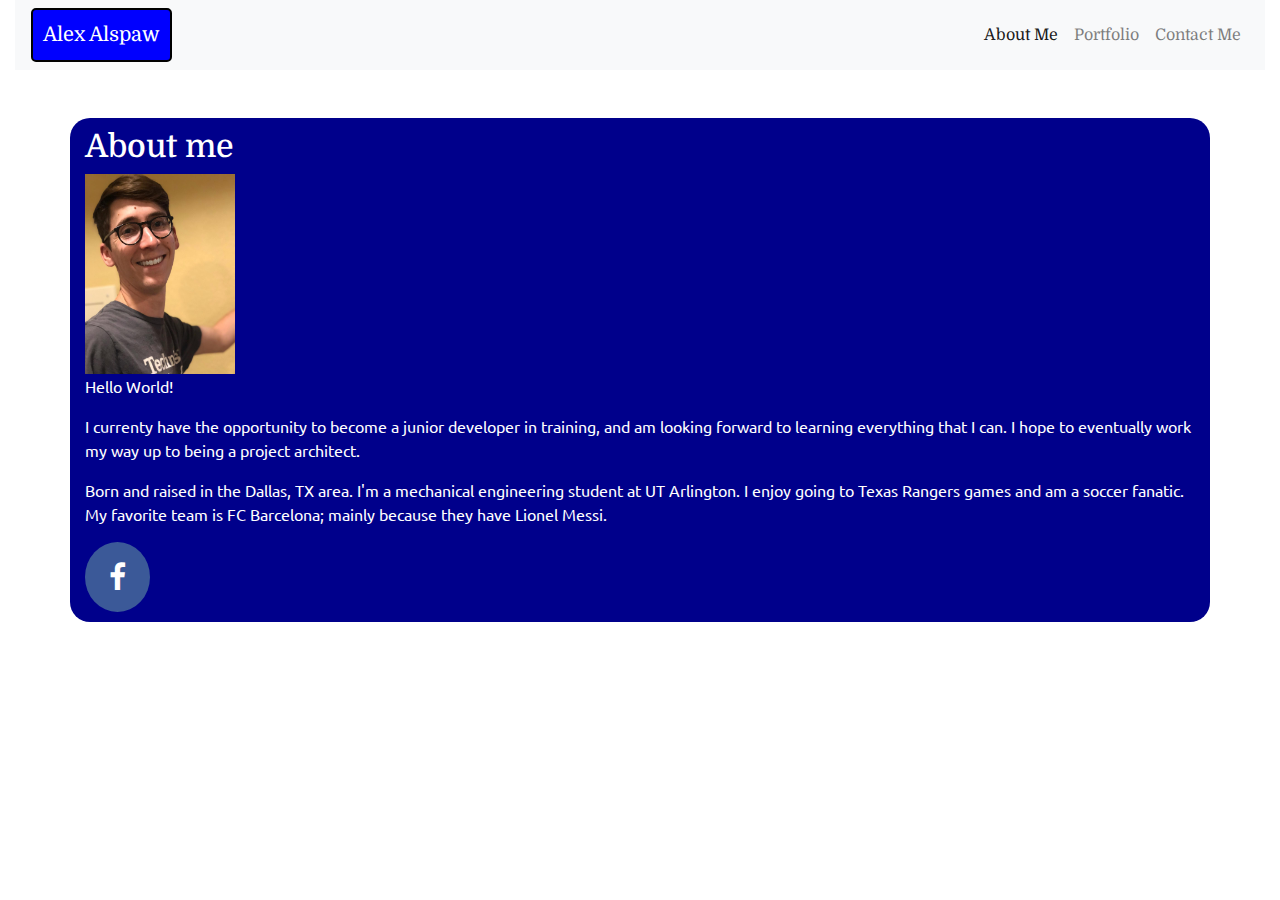
<file: index.html>
<!DOCTYPE html>
<html lang="en">

<head>
    <meta charset="UTF-8">
    <meta name="viewport" content="width=device-width, initial-scale=1.0">
    <meta http-equiv="X-UA-Compatible" content="ie=edge">
    <title>My First Website</title>

    <link href="https://fonts.googleapis.com/css?family=Domine" rel="stylesheet">
    <link href="https://fonts.googleapis.com/css?family=Ubuntu" rel="stylesheet">
    <link rel="stylesheet" href="https://cdnjs.cloudflare.com/ajax/libs/font-awesome/4.7.0/css/font-awesome.min.css">
    <link type="text/css" rel="stylesheet" href="./assets/css/style.css">

    <link rel="stylesheet" href="./assets/css/css/bootstrap.min.css">

</head>

<body>

    <div id="maincontainer" class="container-fluid">

        <nav class="navbar navbar-expand-lg navbar-light bg-light">

            <!-- Our brand / logo -->
            <a id="myname" class="navbar-brand" href="index.html">Alex Alspaw</a>
            <button class="navbar-toggler" type="button" data-toggle="collapse" data-target="#navbarNavDropdown"
                aria-controls="navbarNavDropdown" aria-expanded="false" aria-label="Toggle navigation">
                <span class="navbar-toggler-icon"></span>
            </button>

            <!-- Collapsible button -->
            <div class="collapse navbar-collapse" id="navbarNavDropdown">
                <ul class="navbar-nav ml-auto">

                    <!-- The links of our navbar -->
                    <li class="nav-item active">
                        <a id="navbuttons" class="nav-link" href="index.html">About Me <span class="sr-only">(current)</span></a>
                    </li>

                    <li class="nav-item">
                        <a id="navbuttons" class="nav-link" href="portfolio.html">Portfolio</a>
                    </li>

                    <li class="nav-item">
                        <a id="navbuttons" class="nav-link" href="contact.html">Contact Me</a>
                    </li>


                    <!-- a Dropdown menu 
                    <li class="nav-item dropdown">
          
                      <a class="nav-link dropdown-toggle" href="#" id="navbarDropdownMenuLink" data-toggle="dropdown" aria-haspopup="true" aria-expanded="false">
                        Dropdown
                      </a>
          
                      <div class="dropdown-menu" aria-labelledby="navbarDropdownMenuLink">
                        <a class="dropdown-item" href="#">Action</a>
                        <a class="dropdown-item" href="#">Another action</a>
                        <a class="dropdown-item" href="#">Something else here</a>
                      </div>
          
                    </li>-->
                </ul>
            </div>
        </nav>

        <br><br>

        <section class="container">
            <h2 id="h2override">About me</h2>
            <img src="./assets/images/portfoliopic.jpg" width="200">
            <p>Hello World!</p>

            <p>I currenty have the opportunity to become a junior developer in training, and am looking forward to
                learning everything that I can.
                I hope to eventually work my way up to being a project architect.</p>

            <p>Born and raised in the Dallas, TX area. I'm a mechanical engineering student at UT Arlington.
                I enjoy going to Texas Rangers games and am a soccer fanatic. My favorite team is FC Barcelona; mainly
                because they have Lionel Messi. </p>


            <a href="https://www.facebook.com/avettfanboy" class="fa fa-facebook"></a>

        </section>
    </div>




</body>

</html>
</file>
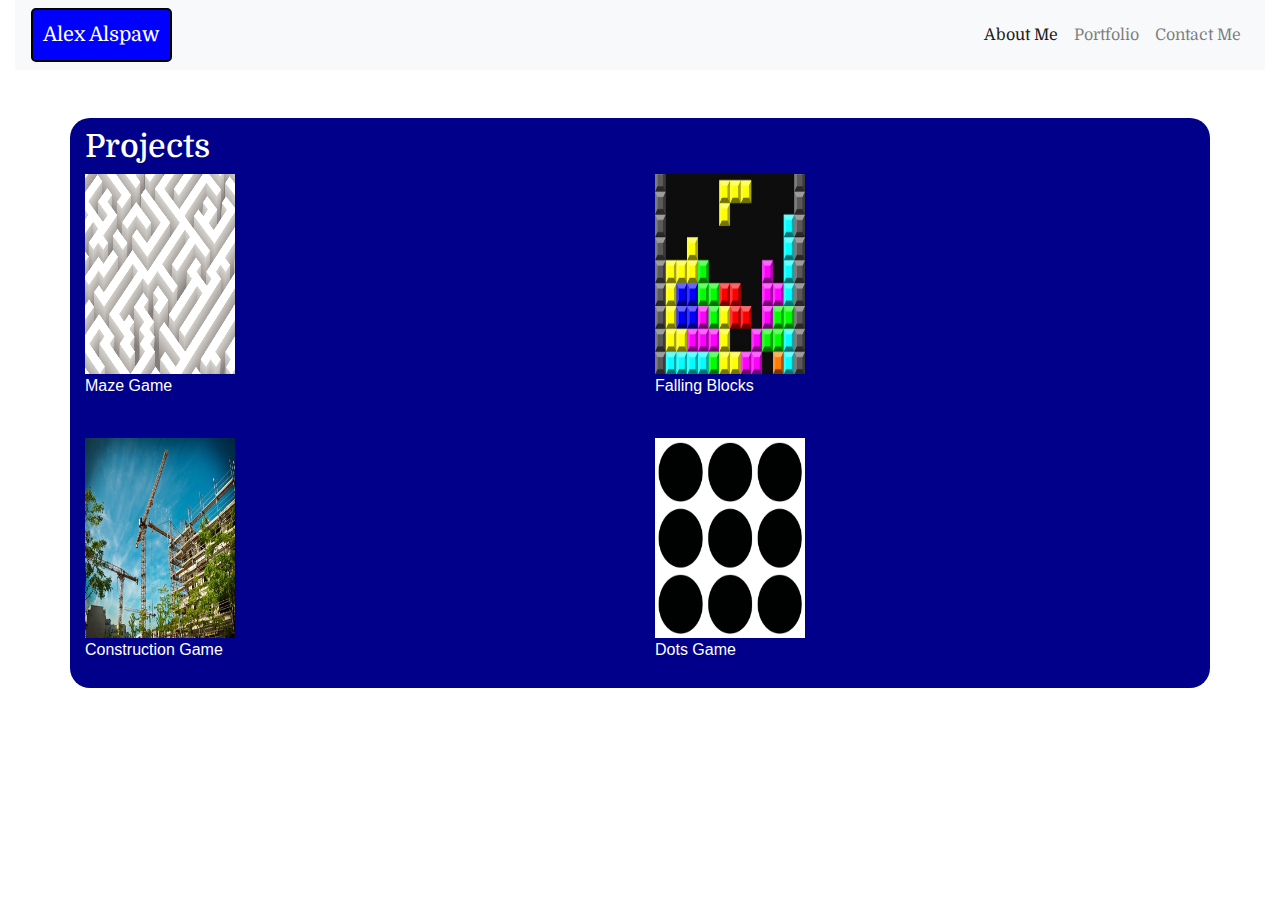
<file: portfolio.html>
<!DOCTYPE html>
<html lang="en">

<head>
    <meta charset="UTF-8">
    <meta name="viewport" content="width=device-width, initial-scale=1.0">
    <meta http-equiv="X-UA-Compatible" content="ie=edge">
    <title>My First Website</title>
    <link href="https://fonts.googleapis.com/css?family=Domine" rel="stylesheet">
    <link type="text/css" rel="stylesheet" href="./assets/css/style.css">

    <link rel="stylesheet" href="./assets/css/css/bootstrap.min.css">
</head>

<body>

    <div id=maincontainer class="container-fluid">
        <nav class="navbar navbar-expand-lg navbar-light bg-light">


            <a id="myname" class="navbar-brand" href="index.html">Alex Alspaw</a>
            <button class="navbar-toggler" type="button" data-toggle="collapse" data-target="#navbarNavDropdown"
                aria-controls="navbarNavDropdown" aria-expanded="false" aria-label="Toggle navigation">
                <span class="navbar-toggler-icon"></span>
            </button>

            <!-- Collapsible button -->
            <div class="collapse navbar-collapse" id="navbarNavDropdown">
                <ul class="navbar-nav ml-auto">

                    <!-- The links of our navbar -->
                    <li class="nav-item active">
                        <a id="navbuttons" class="nav-link" href="index.html">About Me <span class="sr-only">(current)</span></a>
                    </li>

                    <li class="nav-item">
                        <a id="navbuttons" class="nav-link" href="portfolio.html">Portfolio</a>
                    </li>

                    <li class="nav-item">
                        <a id="navbuttons" class="nav-link" href="contact.html">Contact Me</a>
                    </li>


                   
                        <li class="nav-item dropdown">
               <!-- a Dropdown menu 
                          <a class="nav-link dropdown-toggle" href="#" id="navbarDropdownMenuLink" data-toggle="dropdown" aria-haspopup="true" aria-expanded="false">
                            Dropdown
                          </a>-->
              
                          <div class="dropdown-menu" aria-labelledby="navbarDropdownMenuLink">
                            <a class="dropdown-item" href="#">Action</a>
                            <a class="dropdown-item" href="#">Another action</a>
                            <a class="dropdown-item" href="#">Something else here</a>
                          </div>
              
                        </li>
                </ul>
            </div>
        </nav>

        <br><br>

        <div class="container">

            <!--<div class="row">-->

            <h2 id="h2override" class="row">Projects</h2>

            <div class="row">
                
                <div class="col-sm-2 col-med-4 col-lg-6">
                    <img src="./assets/images/maxresdefault.jpg" />
                    <p class="title-center">Maze Game</p>
                </div>

                <div class="col-sm-2 col-med-4 col-lg-6">
                    <img src="./assets/images/tetris-movie-800x500.jpg" />
                    <p class="title-center">Falling Blocks</p>
                </div>
            </div>



            <br>

            <div class="row">
                <div class="col-sm-2 col-med-4 col-lg-6">
                    <img src="./assets/images/architecture-construction-build.jpeg" />
                    <p class="title-center">Construction Game</p>
                </div>

                <div class="col-sm-2 col-med-4 col-lg-6">
                    <img src="./assets/images/giant-dots-b.png" />
                    <p class="title-center">Dots Game</p>
                </div>
            </div>
        </div>
    </div>



</body>

</html>
</file>
<file: assets/css/style.css>
body {

    background-image: url("../images/white_sand.png");
    background-color: rgb(0, 129, 204);

}

p {

    color:white;
    font-family: 'Ubuntu', sans-serif;

}

img {

    width: 150px;
    height: 200px;
    
}

#h2override  {

    color: white;  
    position: relative;
    font-family: 'Domine', serif;
    margin-left: auto;

}

#maincontainer {
    background-color: white;
}

#myname {

    font-family: 'Domine', serif;
    background-color: blue;
    border: 2px solid black;
    color: white;
    float: left;
    border-radius: 5px;
    text-align: center;
    padding: 10px;
}

#navbuttons {

    font-family: 'Domine', serif;

}

label {
    color: white;
}

.h1tag {

    color: white;
    background-color: royalblue;
    position: static;
    left: 0px;
    top: 0px;
    
    border: 1px solid #ccc;
    padding: 20px;
    width: 100%;
    height: 100px;

}

.pageNav {

    float: right;
    margin-right: 10px;

}

.container {

    position: relative;
    background: darkblue;
    margin: 0 auto;
    border-radius: 20px;
    padding: 10px;

}

.projects {
    
    width: 150px;
    height: 200px;
    margin: 20px;
    border: 1px solid black;
    float: left;
    z-index: 0;

}

.title {

    z-index: 1;
    position: relative;
    bottom: 70px;
    background-color: lightblue;
    text-align: center;

}

input[type=text], textarea {

    width: 100%; 
    padding: 12px;  
    border: 1px solid #ccc; 
    border-radius: 4px; 
    box-sizing: border-box; 
    margin-top: 6px; 
    margin-bottom: 16px; 
    resize: vertical 
}

.fa {

    padding: 20px;
    font-size: 30px;
    width: 65px;
    text-align: center;
    text-decoration: none;
    border-radius: 50%;

}

.fa-facebook {

    background: #3B5998;
    color: white;

}


@media screen and (min-width: 640px) {
    
    body {
        background-image: none;
        background-color: whitesmoke;
    }
  
    /* The wrapper's width will be 600px */
    .container {
      width: 600px;
    }
  }
  
  @media screen and (min-width: 768px) {
    
    body {
        background-image: none;
        background-color: whitesmoke;
    }
  
    /* The wrapper's width will be 720px */
    .container {
      width: 720px;
    }
  }
  
  @media screen and (min-width: 980px) {
    
    body {
        background-image: none;
        background-color: whitesmoke;
    }
  
    /* The wrapper's width will be 960px */
    .container {
      width: 960px;
    }
  }
</file>
